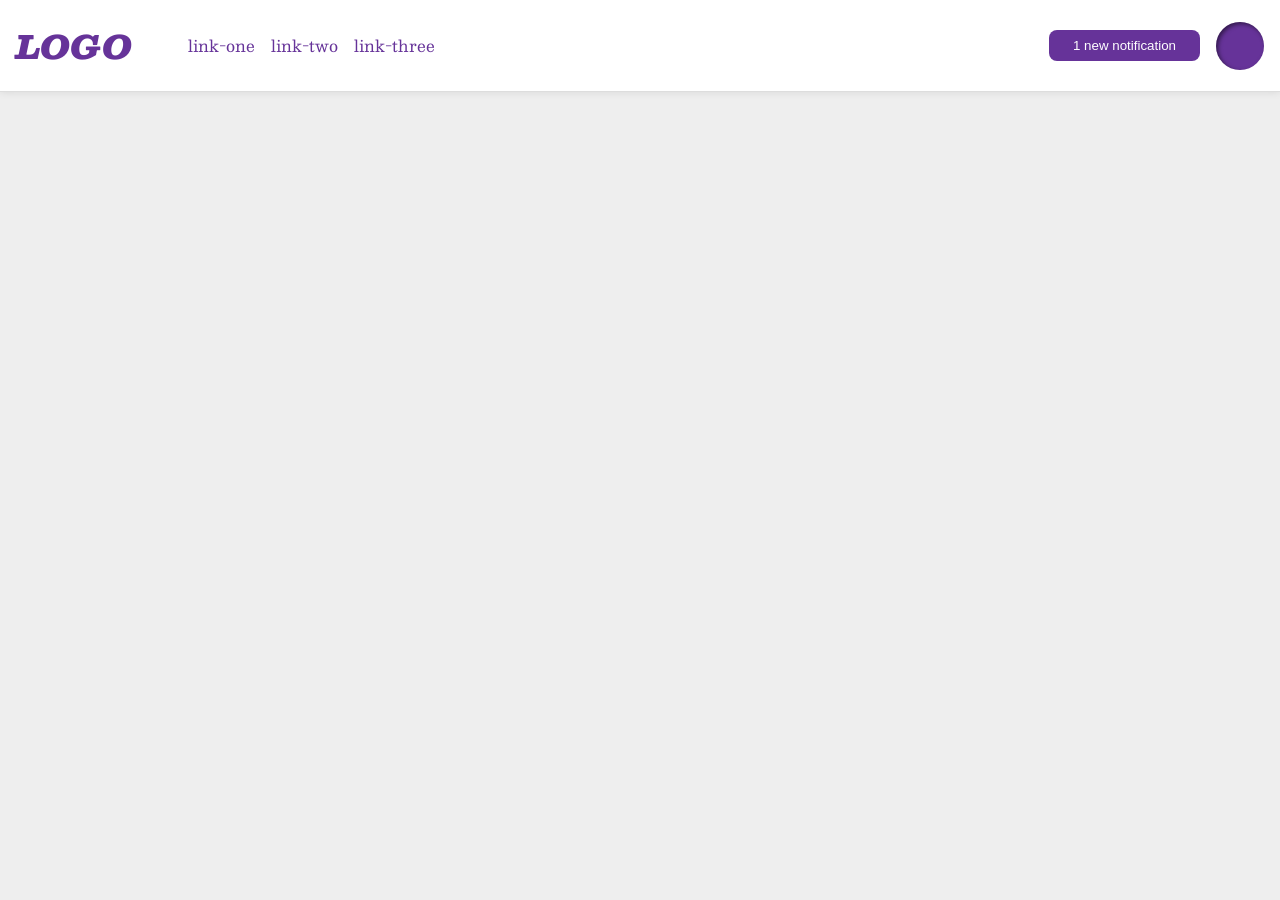
<file: foundations/flex/03-flex-header-2/index.html>
<!DOCTYPE html>
<html lang="en">
  <head>
    <meta charset="UTF-8">
    <meta http-equiv="X-UA-Compatible" content="IE=edge">
    <meta name="viewport" content="width=device-width, initial-scale=1.0">
    <title>Flex Header 2</title>
    <link rel="stylesheet" href="style.css">
  </head>
  <body>
    <div class="header">
      <div class="left">
        <div class="logo">
        LOGO
      </div>
      <ul class="links">
        <li><a href="https://google.com">link-one</a></li>
        <li><a href="https://google.com">link-two</a></li>
        <li><a href="https://google.com">link-three</a></li>
      </ul>
      </div>

      <div class="right">
        <button class="notifications">
        1 new notification
      </button>
      <div class="profile-image"></div>  
      </div>
      
    </div>
  </body>
</html>
</file>
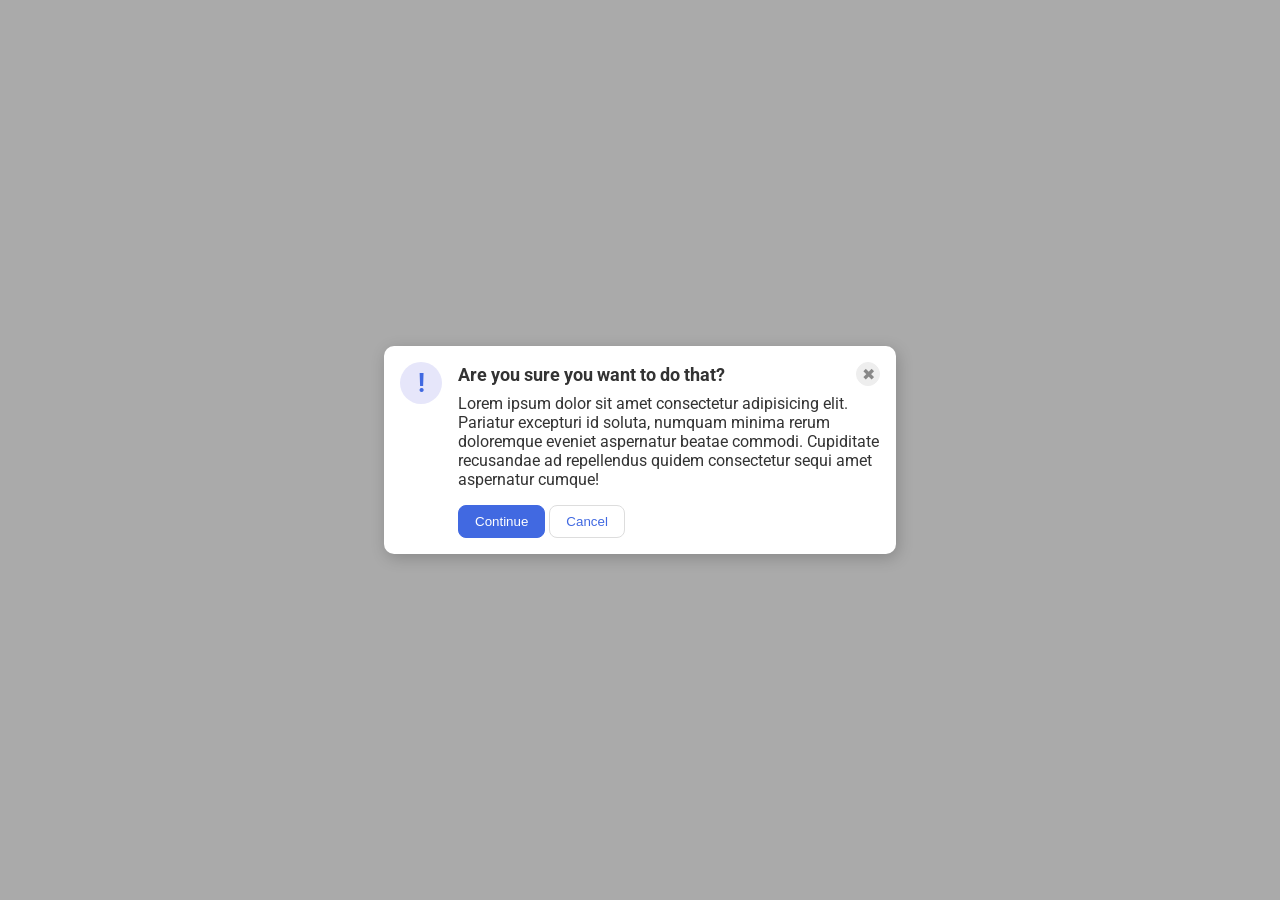
<file: foundations/flex/05-flex-modal/index.html>
<!DOCTYPE html>
<html lang="en">
  <head>
    <meta charset="UTF-8">
    <meta http-equiv="X-UA-Compatible" content="IE=edge">
    <meta name="viewport" content="width=device-width, initial-scale=1.0">
    <link rel="stylesheet" href="style.css">
    <title>Modal</title>
  </head>
  <body>
    <div class="modal">
      <div class="icon">!</div>
      <div class="container">
        <div class="header-container">
          <div class="header">Are you sure you want to do that?
            <button class="close-button">✖</button>
          </div>
        </div>
      <div class="text">Lorem ipsum dolor sit amet consectetur adipisicing elit. Pariatur excepturi id soluta, numquam minima rerum doloremque eveniet aspernatur beatae commodi. Cupiditate recusandae ad repellendus quidem consectetur sequi amet aspernatur cumque!</div>
      <button class="continue">Continue</button>
      <button class="cancel">Cancel</button>
    </div>
  </body>
</html>
</file>
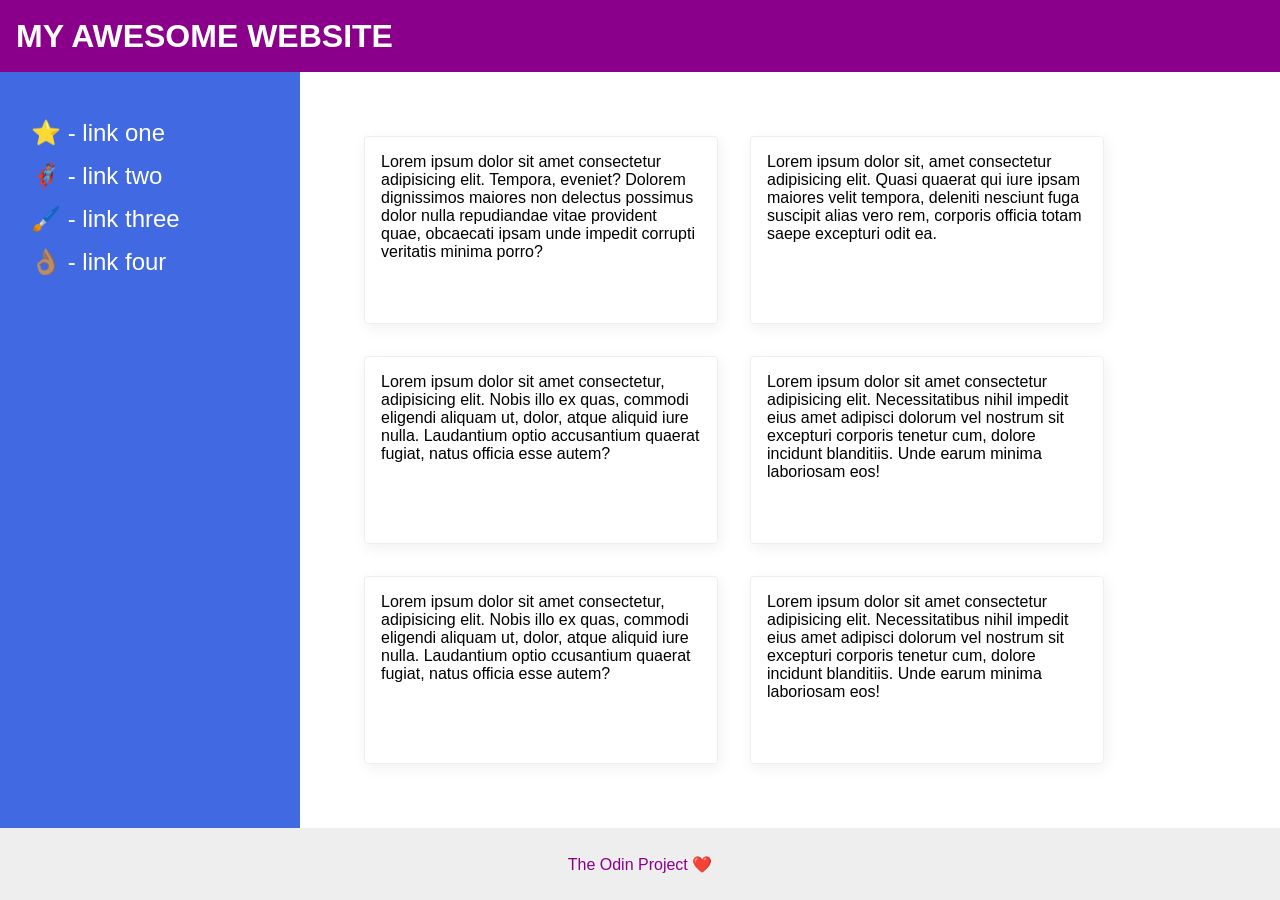
<file: foundations/flex/07-flex-layout-2/index.html>
<!DOCTYPE html>
<html lang="en">
  <head>
    <meta charset="UTF-8">
    <meta http-equiv="X-UA-Compatible" content="IE=edge">
    <meta name="viewport" content="width=device-width, initial-scale=1.0">
    <title>The Holy Grail</title>
    <link rel="stylesheet" href="style.css">
  </head>
  <body>
    <div class="header">
      MY AWESOME WEBSITE
    </div>
    
    <div class="content">
      <div class="sidebar">
      <ul>
        <li><a href="#">⭐ - link one</a></li>
        <li><a href="#">🦸🏽‍♂️ - link two</a></li>
        <li><a href="#">🖌️ - link three</a></li>
        <li><a href="#">👌🏽 - link four</a></li>
      </ul>
    </div>

    <div class="card-container">
      <div class="card">Lorem ipsum dolor sit amet consectetur adipisicing elit. Tempora, eveniet? Dolorem dignissimos maiores non delectus possimus dolor nulla repudiandae vitae provident quae, obcaecati ipsam unde impedit corrupti veritatis minima porro?</div>
    <div class="card">Lorem ipsum dolor sit, amet consectetur adipisicing elit. Quasi quaerat qui iure ipsam maiores velit tempora, deleniti nesciunt fuga suscipit alias vero rem, corporis officia totam saepe excepturi odit ea.</div>
    <div class="card">Lorem ipsum dolor sit amet consectetur, adipisicing elit. Nobis illo ex quas, commodi eligendi aliquam ut, dolor, atque aliquid iure nulla. Laudantium optio accusantium quaerat fugiat, natus officia esse autem?</div>
    <div class="card">Lorem ipsum dolor sit amet consectetur adipisicing elit. Necessitatibus nihil impedit eius amet adipisci dolorum vel nostrum sit excepturi corporis tenetur cum, dolore incidunt blanditiis. Unde earum minima laboriosam eos!</div>
    <div class="card">Lorem ipsum dolor sit amet consectetur, adipisicing elit. Nobis illo ex quas, commodi eligendi aliquam ut, dolor, atque aliquid iure nulla. Laudantium optio ccusantium quaerat fugiat, natus officia esse autem?</div>
    <div class="card">Lorem ipsum dolor sit amet consectetur adipisicing elit. Necessitatibus nihil impedit eius amet adipisci dolorum vel nostrum sit excepturi corporis tenetur cum, dolore incidunt blanditiis. Unde earum minima laboriosam eos!</div>
    </div>
    
    </div>
    
    
    <div class="footer">
      The Odin Project ❤️
    </div>
  </body>
</html>
</file>
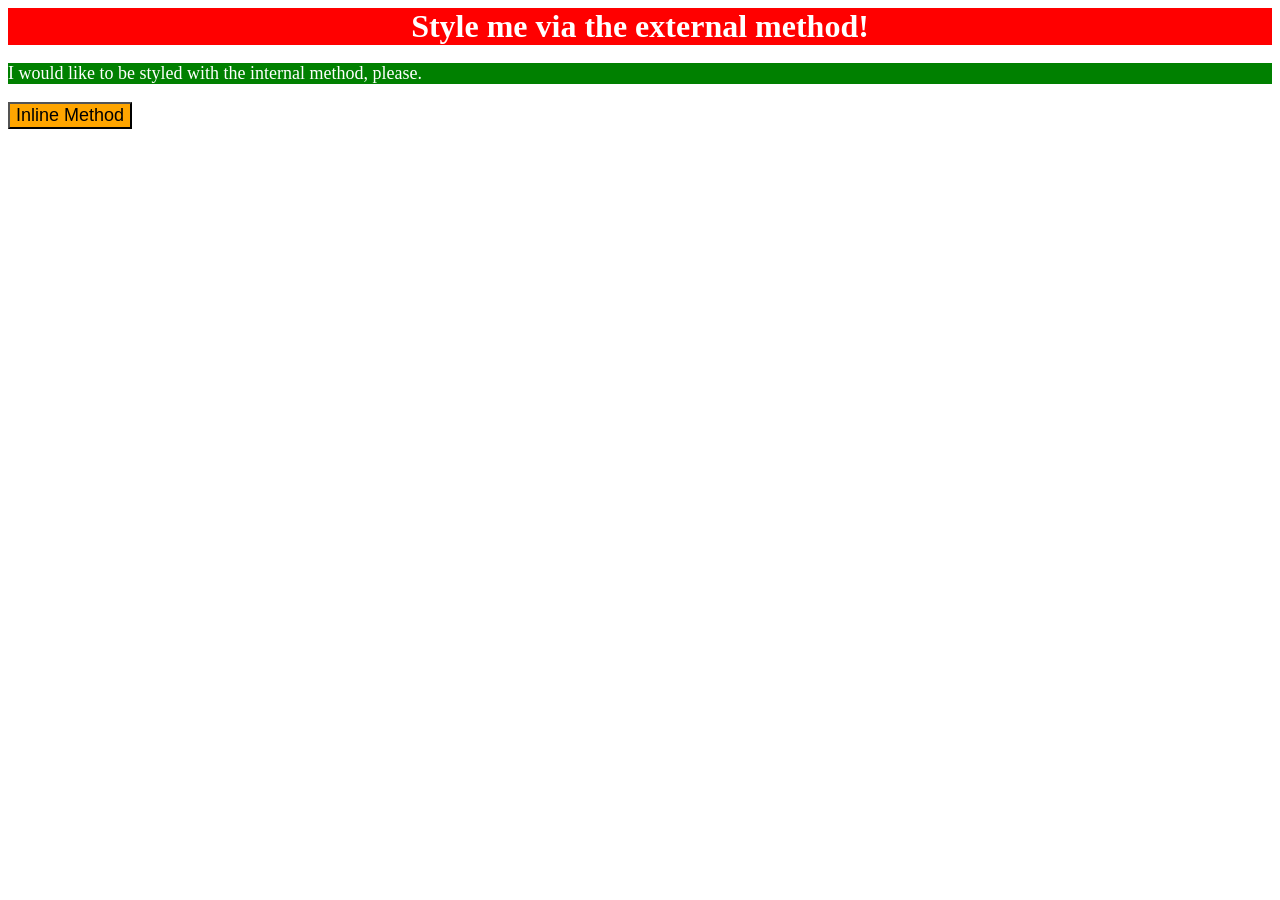
<file: foundations/intro-to-css/01-css-methods/index.html>
<!DOCTYPE html>
<html lang="en">
  <head>
    <meta charset="UTF-8">
    <meta http-equiv="X-UA-Compatible" content="IE=edge">
    <meta name="viewport" content="width=device-width, initial-scale=1.0">
    <title>Methods for Adding CSS</title>
    <link rel="stylesheet" href="styles.css">
  </head>

  <style>
    p {
        background-color: green;
        color: white;
        font-size: 18px;
    }
  </style>
  <body>
    <div>Style me via the external method!</div>
    <p>I would like to be styled with the internal method, please.</p>
    <button style="background-color: orange; font-size: 18px;">Inline Method</button>
  </body>
</html>
</file>
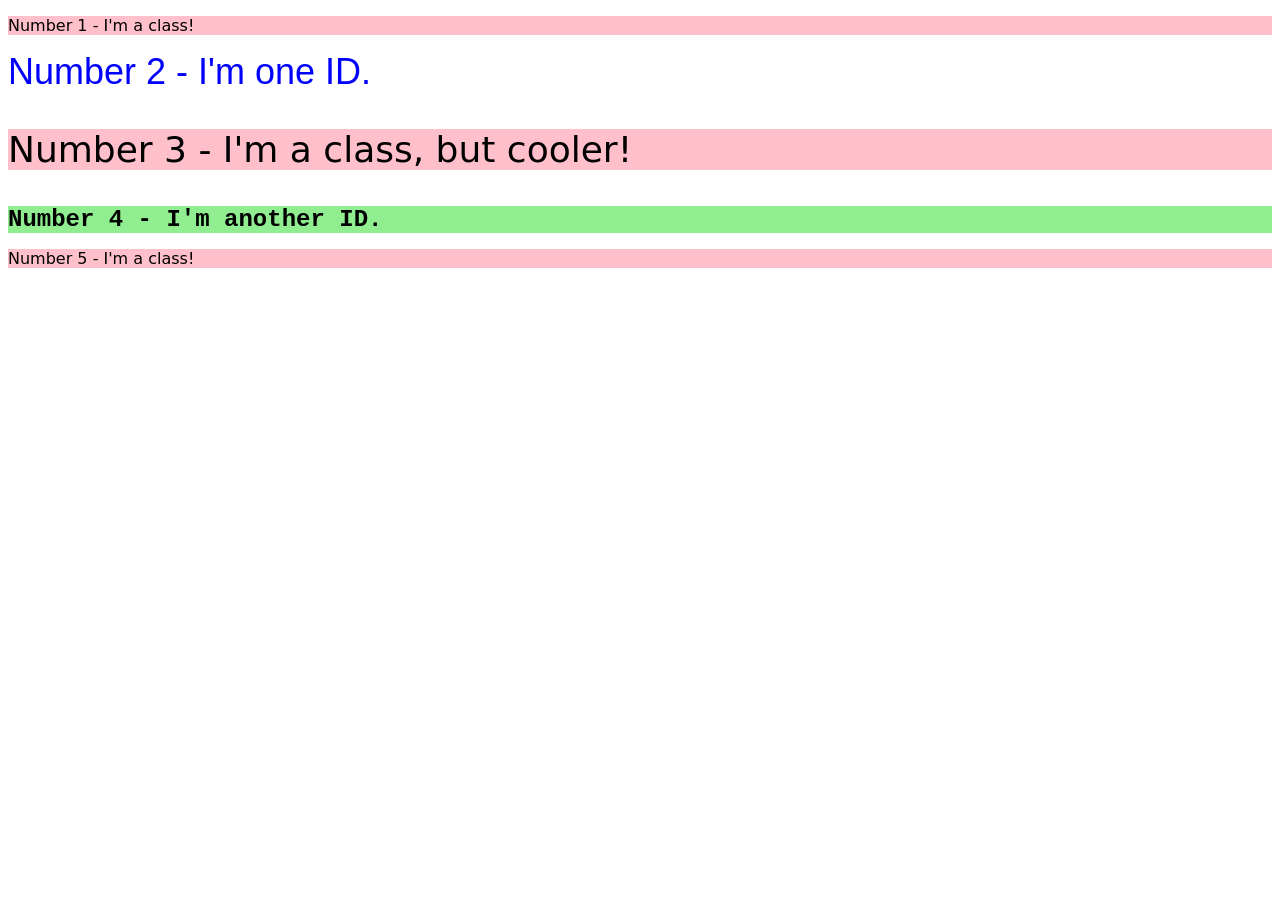
<file: foundations/intro-to-css/02-class-id-selectors/index.html>
<!DOCTYPE html>
<html lang="en">
  <head>
    <meta charset="UTF-8">
    <meta http-equiv="X-UA-Compatible" content="IE=edge">
    <meta name="viewport" content="width=device-width, initial-scale=1.0">
    <title>Class and ID Selectors</title>
    <link rel="stylesheet" href="style.css">
  </head>
  <body>
    <p class="pinkbg">Number 1 - I'm a class!</p>
    <div id="n2">Number 2 - I'm one ID.</div>
    <p class="pinkbg n3">Number 3 - I'm a class, but cooler!</p>
    <div id="n4">Number 4 - I'm another ID.</div>
    <p class="pinkbg">Number 5 - I'm a class!</p>
  </body>
</html>
</file>
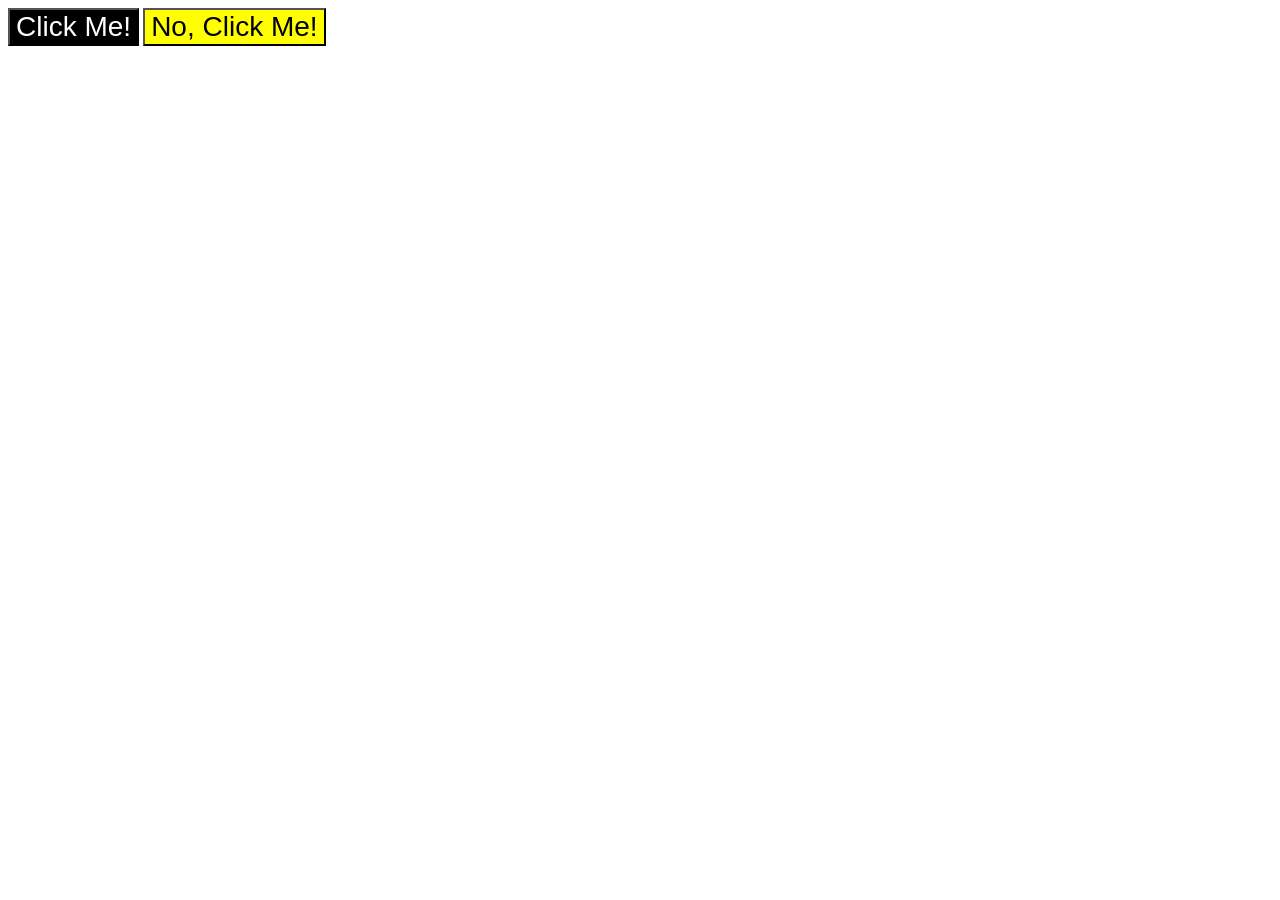
<file: foundations/intro-to-css/03-grouping-selectors/index.html>
<!DOCTYPE html>
<html lang="en">
  <head>
    <meta charset="UTF-8">
    <meta http-equiv="X-UA-Compatible" content="IE=edge">
    <meta name="viewport" content="width=device-width, initial-scale=1.0">
    <title>Grouping Selectors</title>
    <link rel="stylesheet" href="style.css">
  </head>
  <body>
    <button class="button_1">Click Me!</button>
    <button class="button_2">No, Click Me!</button>
  </body>
</html>
</file>
<file: foundations/flex/03-flex-header-2/style.css>
/* this is some magical font-importing.  
you'll learn about it later. */
@import url('https://fonts.googleapis.com/css2?family=Besley:ital,wght@0,400;1,900&display=swap');

body {
  margin: 0;
  background: #eee;
  font-family: Besley, serif;
}

.header {
  display: flex;
  background: white;
  border-bottom: 1px solid #ddd;
  box-shadow: 0 0 8px rgba(0,0,0,.1);
  padding: 16px;
  align-items: center;
  justify-content: space-between;
}

.profile-image {
  background: rebeccapurple;
  box-shadow: inset 2px 2px 4px rgba(0,0,0,.5);
  border-radius: 50%;
  width: 48px;
  height: 48px;
}

.logo {
  color: rebeccapurple;
  font-size: 32px;
  font-weight: 900;
  font-style: italic;
}

button {
  border: none;
  border-radius: 8px;
  background: rebeccapurple;
  color: white;
  padding: 8px 24px;
}

a {
  /* this removes the line under our links */
  text-decoration: none;
  color: rebeccapurple;
}

ul {
  list-style-type: none;
  display: flex;
  gap: 16px;
}

.left, .right {
  display: flex;
  align-items: center;
  gap: 16px;
}
</file>
<file: foundations/flex/05-flex-modal/style.css>
@import url('https://fonts.googleapis.com/css2?family=Roboto:wght@400;700&display=swap');

html, body {
  height: 100%;
}

body {
  font-family: Roboto, sans-serif;
  margin: 0;
  background: #aaa;
  color: #333;
  /* I'll give you this one for free lol */
  display: flex;
  align-items: center;
  justify-content: center;
}

.modal {
  background: white;
  width: 480px;
  border-radius: 10px;
  box-shadow: 2px 4px 16px rgba(0,0,0,.2);
}

.icon {
  color: royalblue;
  font-size: 26px;
  font-weight: 700;
  background: lavender;
  width: 42px;
  height: 42px;
  border-radius: 50%;
  display: flex;
  align-items: center;
  justify-content: center;
}

.close-button {
  background: #eee;
  border-radius: 50%;
  color: #888;
  font-weight: 400;
  font-size: 16px;
  height: 24px;
  width: 24px;
  display: flex;
  align-items: center;
  justify-content: center;
  border: 1px solid #eee;
  padding: 0;
}

button {
  cursor: pointer;
  padding: 8px 16px;
  border-radius: 8px;
}

button.continue {
  background: royalblue;
  border: 1px solid royalblue;
  color: white;
}

button.cancel {
  background: white;
  border: 1px solid #ddd;
  color: royalblue;
}

.modal{
  display: flex;
  gap: 16px;
  padding: 16px;
}

.icon {
  flex-shrink: 0;
}

.header{
  display: flex;
  align-items: center;
  justify-content: space-between;
  font-size: 18px;
  font-weight: bold;
  margin-bottom: 8px;
}

.text{
  margin-bottom: 16px;
}
</file>
<file: foundations/flex/07-flex-layout-2/style.css>
body {
  font-family: -apple-system, BlinkMacSystemFont, 'Segoe UI', Roboto, Oxygen, Ubuntu, Cantarell, 'Open Sans', 'Helvetica Neue', sans-serif;
  margin: 0;
  min-height: 100vh;
  display: flex;
  flex-direction: column;
}

.header {
  height: 72px;
  background: darkmagenta;
  color: white;
  font-size: 32px;
  display: flex;
  align-items: center;
  padding-left: 16px;
  font-weight: 900;
}

.footer {
  height: 72px;
  background: #eee;
  display: flex;
  justify-content: center;
  align-items: center;
  color: darkmagenta;
  margin-top: auto;
}

.sidebar {
  width: 300px;
  background: royalblue;
  box-sizing: border-box;
  padding: 16px;
  flex-shrink: 0;
}

.card {
  border: 1px solid #eee;
  box-shadow: 2px 4px 16px rgba(0,0,0,.06);
  border-radius: 4px;
  padding: 16px;
  width: 320px;
  margin: 16px;
}

.sidebar{
  display: flex;
}

.content {
display: flex;
flex-grow: 1;
}

a {
  font-size: 24px;
  text-decoration: none;
  color: white;
}

ul {
  list-style: none;
  padding: 0;
}

li {
  margin: 15px;
}

.card-container {
  display: flex;
  flex-wrap: wrap;
  padding: 48px;
}
</file>
<file: foundations/intro-to-css/01-css-methods/styles.css>
div {
    background-color: red;
    color: white;
    font-size: 32px;
    text-align: center;
    font-weight: bold;
}
</file>
<file: foundations/intro-to-css/02-class-id-selectors/style.css>
/* Add CSS Styling */

.pinkbg {
    font-family: verdana, DejaVu Sans, sans-serif;
    background-color: pink;
}

#n2 { color: blue;
    font-family: Arial, Helvetica, sans-serif;
    font-size: 36px;
}

.n3 {
    font-size: 36px;
}

#n4 {
    background-color: lightgreen;
    font-family: 'Courier New', Courier, monospace;
    font-size: 24px;
    font-weight: bold;
}
</file>
<file: foundations/intro-to-css/03-grouping-selectors/style.css>
/* Add CSS Styling */

.button_1, .button_2 {
    font-size: 28px;
    font-family: Helvetica, 'Times New Roman', Times, serif;
}

.button_1 {
    background-color: black;
    color: white;
}

.button_2 {
    background-color: yellow;
}
</file>
